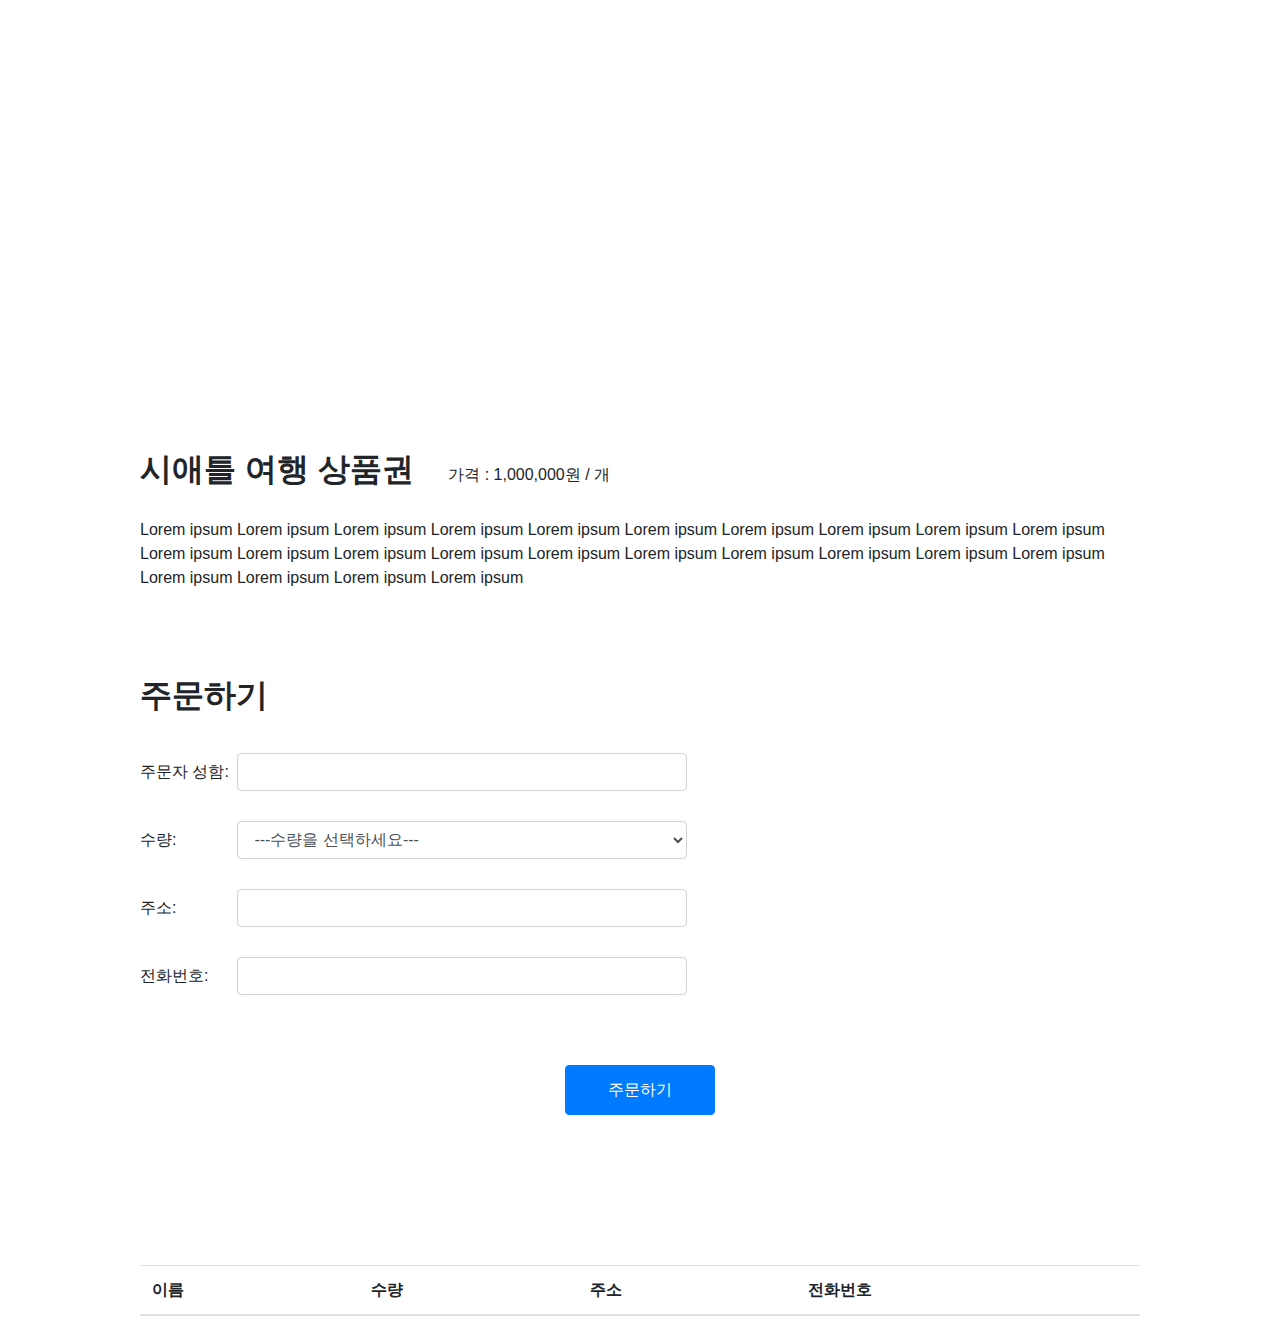
<file: hw1.html>
<!DOCTYPE html>
<html>
<head>
	<title>기획서(레이아웃)</title>
	<!-- Required meta tags -->
	<meta charset="utf-8">
	<meta name="viewport" content="width=device-width, initial-scale=1, shrink-to-fit=no">

	<!-- Bootstrap CSS -->
	<link rel="stylesheet" href="https://maxcdn.bootstrapcdn.com/bootstrap/4.0.0/css/bootstrap.min.css" integrity="sha384-Gn5384xqQ1aoWXA+058RXPxPg6fy4IWvTNh0E263XmFcJlSAwiGgFAW/dAiS6JXm" crossorigin="anonymous">
	<link rel="stylesheet" type="text/css" href="hw1.css">

	<!-- JS -->		
	<script src="https://ajax.googleapis.com/ajax/libs/jquery/3.4.1/jquery.min.js"></script>
	<script src="https://cdnjs.cloudflare.com/ajax/libs/popper.js/1.12.9/umd/popper.min.js" integrity="sha384-ApNbgh9B+Y1QKtv3Rn7W3mgPxhU9K/ScQsAP7hUibX39j7fakFPskvXusvfa0b4Q" crossorigin="anonymous"></script>
	<script src="https://maxcdn.bootstrapcdn.com/bootstrap/4.0.0/js/bootstrap.min.js" integrity="sha384-JZR6Spejh4U02d8jOt6vLEHfe/JQGiRRSQQxSfFWpi1MquVdAyjUar5+76PVCmYl" crossorigin="anonymous"></script>

	<!-- api -->
	<script type="text/javascript">

		$(document).ready(function(){
			$.ajax({
				type: "GET",
				url: "http://spartacodingclub.shop/order",
				data: {},
				success: function(response){
					for (let j = 0; j < response['orders'].length; j++) { 
						let name = response['orders'][j]['name'];
						let address = response['orders'][j]['address'];
						let phone = response['orders'][j]['phone'];
						let quanity = response['orders'][j]['count'];

						let temp_html = '<tr>\
											<th scope="row">'+name+'</th>\
											<td>'+quanity+'</td>\
											<td>'+address+'</td>\
											<td>'+phone+'</td>\
										</tr>'
						$("#order-history-information").append(temp_html);
					}
				}
			});
		});


		function orderBtn(){

			let customerName = $("#customer-name").val();
			let itemQuanity = $("#item-quanity").val();
			let customerAddress = $("#customer-address").val();
			let customerPhoneNumber = $("#customer-phonenumber").val();

			if(customerName == ""){
				alert("필수 정보를 입력해주세요!");
				$("#customer-name").focus();
			} else if(customerAddress == ""){
				alert("필수 정보를 입력해주세요!");
				$("#customer-address").focus();
			} else if(customerPhoneNumber == ""){
				alert("필수 정보를 입력해주세요!");
				$("#customer-phonenumber").focus();
			} else if(itemQuanity == "---수량을 선택하세요---"){
				alert("수량을 선택해주세요!");
				$("#item-quanity").focus();
			} else {
				alert("주문해 주셔서 감사합니다!");
			}
		}
	</script>
</head>
<body>
	<div class="wrap">
		<div class="product-image-wrap">
			<div class="product-image"></div>
		</div> <!-- class="product-image-wrap" -->
		<div class="product-info">
			<div class="product-name">
				<h2>시애틀 여행 상품권</h2>
			</div>
			<div class="prodcut-price">
				<span>가격 : 1,000,000원 / 개</span>
			</div>
		</div> <!-- class="product_info" -->
		<div class="product-detail">
			<p>
				Lorem ipsum Lorem ipsum Lorem ipsum Lorem ipsum Lorem ipsum Lorem ipsum Lorem ipsum Lorem ipsum Lorem ipsum Lorem ipsum Lorem ipsum Lorem ipsum Lorem ipsum Lorem ipsum Lorem ipsum Lorem ipsum Lorem ipsum Lorem ipsum Lorem ipsum Lorem ipsum Lorem ipsum Lorem ipsum Lorem ipsum Lorem ipsum 
			</p>
		</div> <!-- class="product-detail" -->
		<div class="product-order">
			<div class="product-order-h2">
				<h2>주문하기</h2>
			</div>
			<div class="order-info">
				<div class="client-name">
					<div class="left">
						<span>
							주문자 성함: 
						</span>
					</div>
					<div class="right">
						<input id="customer-name" type="text" name="name">
					</div>
				</div>
				<div class="order-quanity">
					<div class="left">
						<span>
							수량:
						</span>
					</div>
					<div class="right">
						<div class="form-group">
							<select id="item-quanity" class="form-control" id="exampleFormControlSelect1">
								<option>---수량을 선택하세요---</option>
								<option>1</option>
								<option>2</option>
								<option>3</option>
								<option>4</option>
								<option>5</option>
							</select>
						</div>
					</div>
				</div>
				<div class="client-address">
					<div class="left">
						<span>
							주소:
						</span>
					</div>
					<div class="right">
						<input id="customer-address" type="text" name="address">
					</div>
				</div>
				<div class="client-phonenumber">
					<div class="left">
						<span>
							전화번호: 
						</span>
					</div>
					<div class="right">
						<input id="customer-phonenumber" type="text" name="phonenumber">
					</div>
				</div>
			</div>
		</div> <!-- class="product_order" -->
		<div class="order-now">
			<button id="order-click-btn" onclick="orderBtn()" type="button" class="btn btn-primary order-click">주문하기</button>
		</div> <!-- class="order-now" order button -->
		<div class="order-history-wrap">
			<div class="order-history">
				<table class="table table-hover">
					<thead>
						<tr>
							<th scope="col">이름</th>
							<th scope="col">수량</th>
							<th scope="col">주소</th>
							<th scope="col">전화번호</th>
						</tr>
					</thead>
					<tbody id="order-history-information"></tbody>
				</table>
			</div>
		</div> <!-- class="order-history-wrap" -->
	</div>
</body>
</html>
</file>
<file: hw1.css>
.wrap{
	margin: 0 auto;
	width: 1000px;
	height: auto;
	padding-top: 20px;
}
.product-image{
	width: 1000px;
	height: 400px;
	margin: 0 auto;
	background-image: url('https://upload.wikimedia.org/wikipedia/commons/thumb/e/e3/Seattle_Kerry_Park_Skyline.jpg/1200px-Seattle_Kerry_Park_Skyline.jpg');
	background-size: cover;
	background-position: center;
}
.product-order{
	padding-bottom: 40px;
}
.product-info{
	padding: 30px 0;
}
.product-name{
	display: inline;
	padding-right: 30px;
}
.product-name > h2{
	font-weight: bold;
	display: inline;
}
.prodcut-price{
	display: inline;
}
.product-detail{
	padding-bottom: 40px;
}
.product-order-h2 > h2{
	font-weight: bold;
	padding: 30px 0;
}
.client-name, .order-quanity, .client-address, .client-phonenumber{
	padding-bottom: 30px;
}
.client-name > span{
	padding-right: 10px;
}
.client-name > input{
	border-radius: 5px;
	border: 1px solid grey;
}
.left{
	width: 93px;
	display: inline-block;
}
.right{
	display: inline-block;
	width: 90%;
}
.order-now, .order-now > button{
	width: 150px;
	height: 50px;
	margin: 0 auto;
}
#customer-name, #customer-address, #customer-phonenumber{
	width: 50%;
	height: calc(2.25rem + 2px);
	border: 1px solid #ced4da;
	border-radius: 0.25rem;
	padding-left: 6px;
}
#item-quanity{
	width: 50%;
}
.form-group{
	margin-bottom: 0 !important;
}
/*-------------------order-history-------------------*/
.order-history-wrap{
	padding-top: 150px;	
}
</file>
